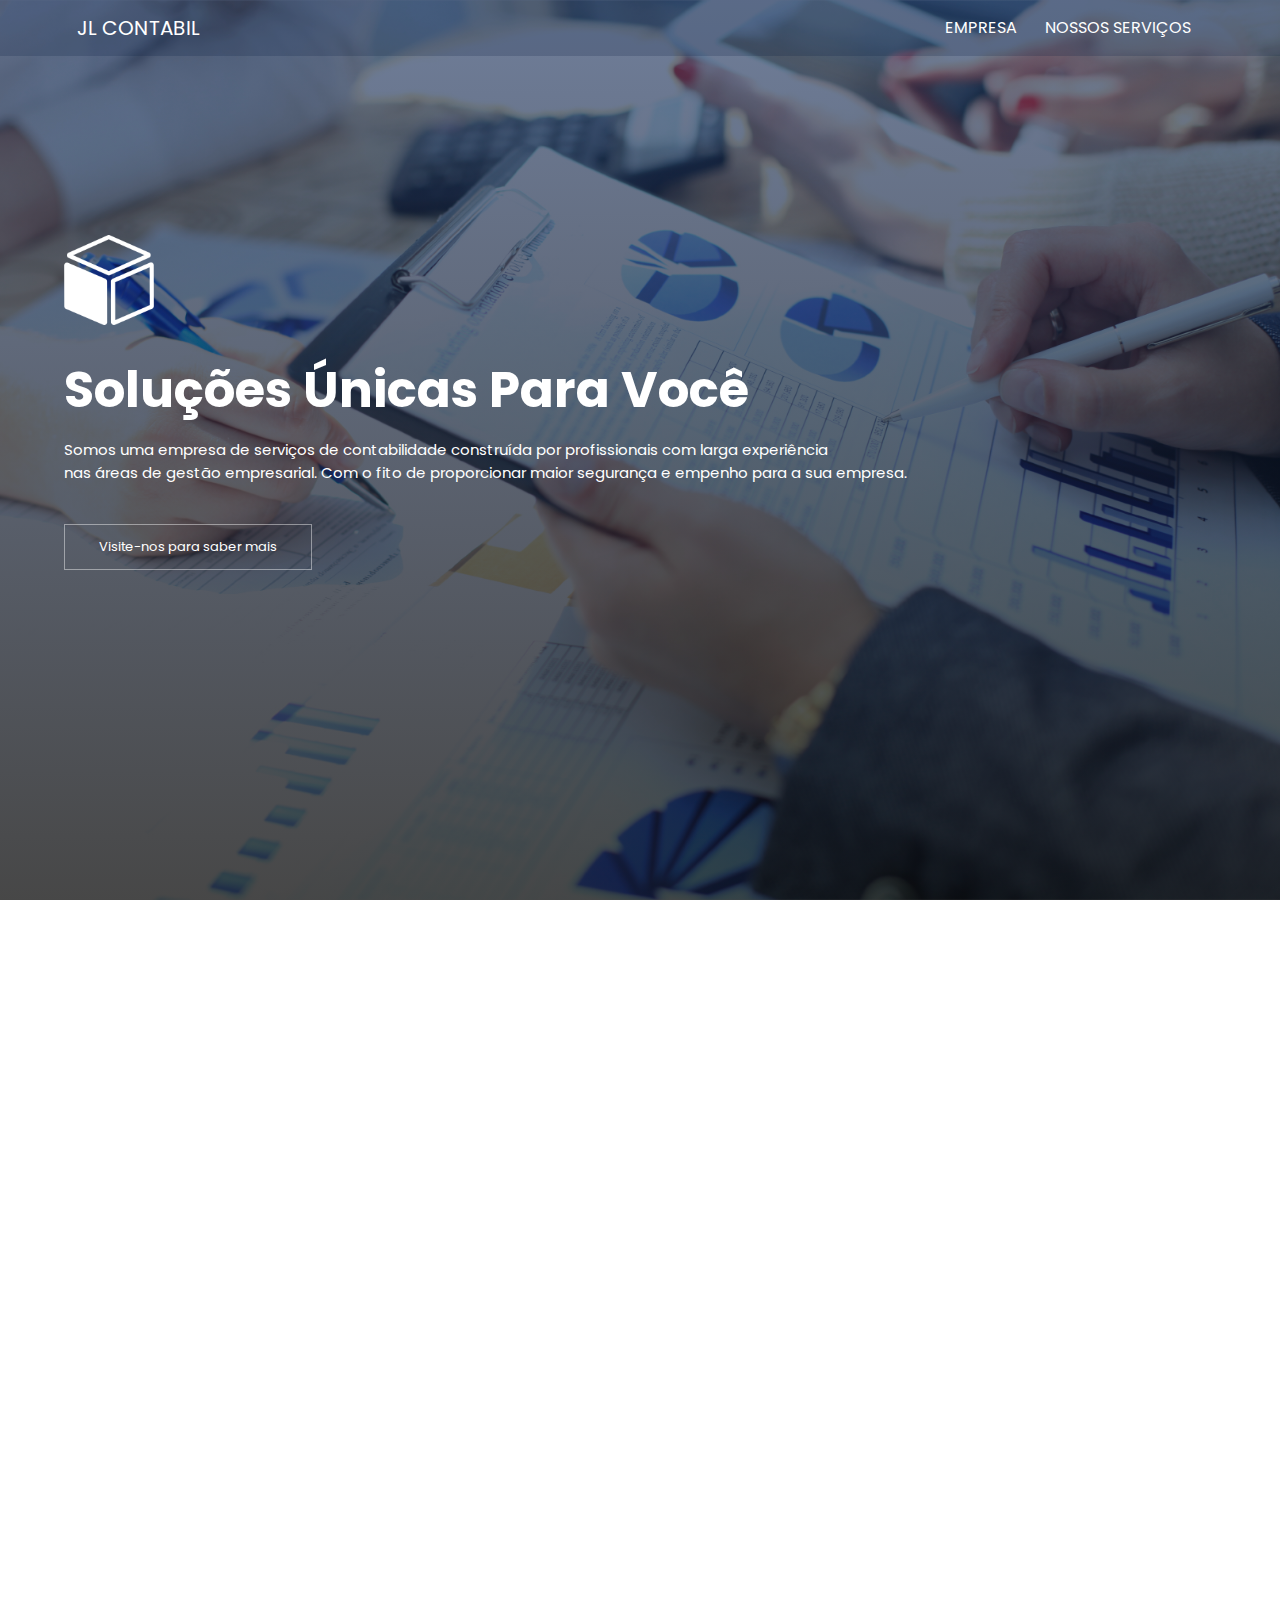
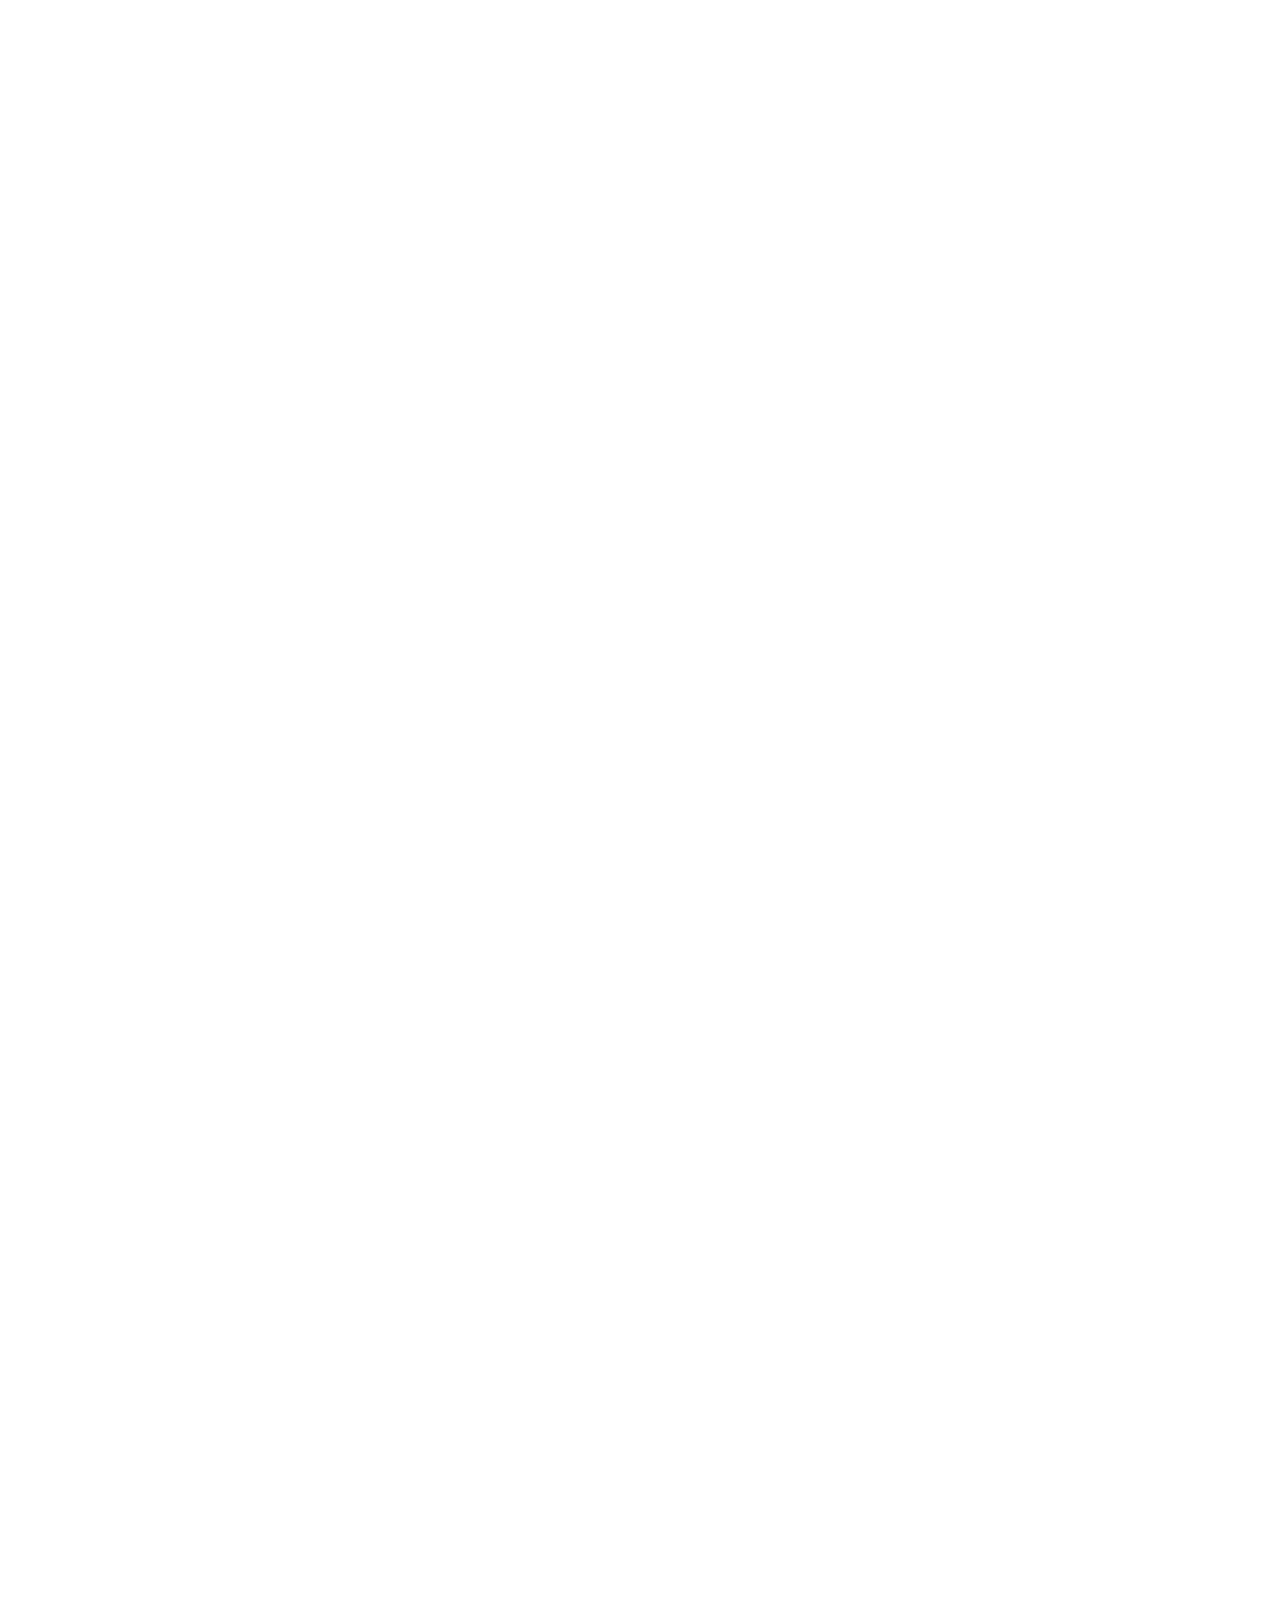
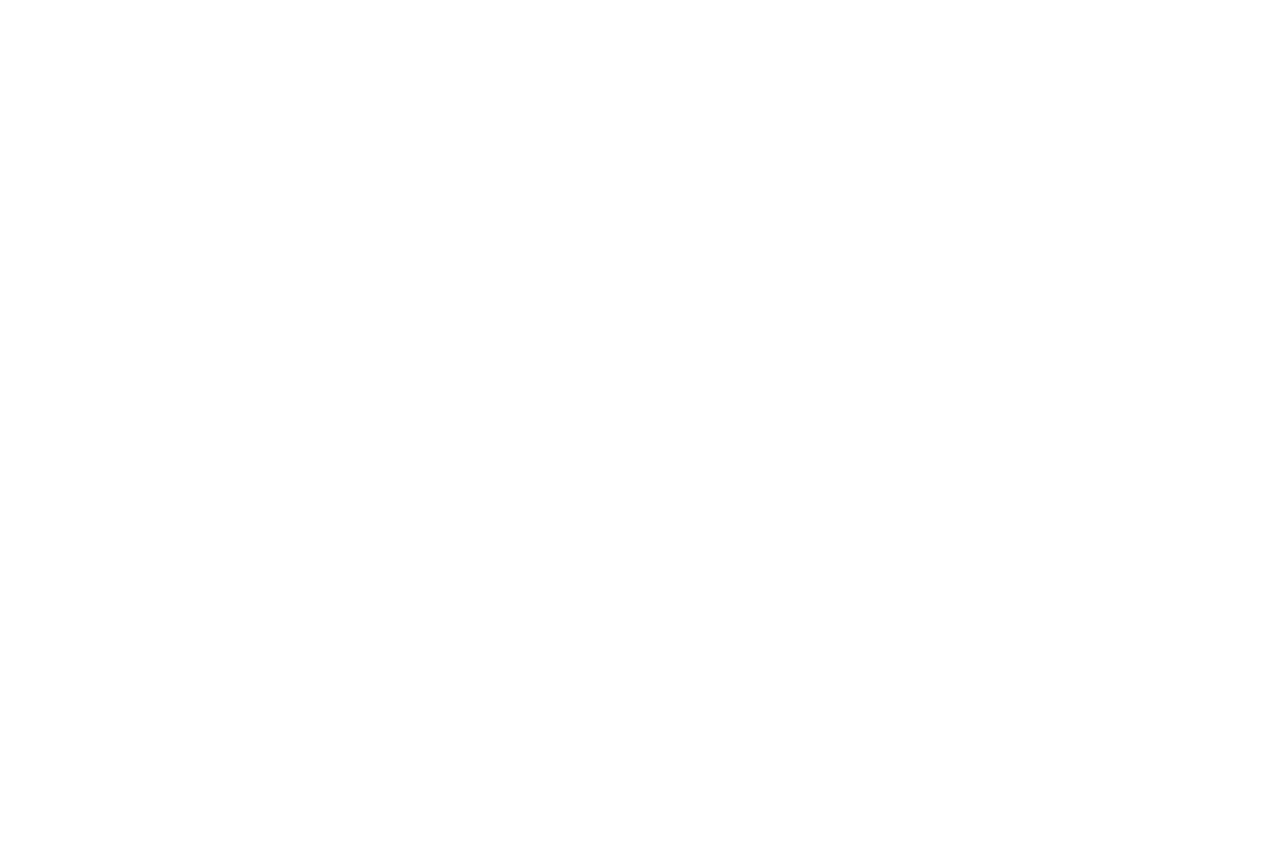
<file: index.html>
<!DOCTYPE html>
<html lang="pt">

<head>
    <meta charset="UTF-8">
    <meta http-equiv="X-UA-Compatible" content="IE=edge">
    <meta name="viewport" content="width=device-width, initial-scale=1.0">
    <title>JL CONTABIL</title>
    <link rel="stylesheet" href="style.css">
    <link rel="preconnect" href="https://fonts.googleapis.com">
    <link rel="preconnect" href="https://fonts.gstatic.com" crossorigin>
    <link rel="stylesheet" href="https://cdnjs.cloudflare.com/ajax/libs/font-awesome/4.7.0/css/font-awesome.min.css">
    <link
        href="https://fonts.googleapis.com/css2?family=Lobster&family=Poppins:wght@100;200;300;400;600;700&display=swap"
        rel="stylesheet">
     <link rel="stylesheet" href="https://cdnjs.cloudflare.com/ajax/libs/font-awesome/5.15.4/css/all.min.css">

</head>

<body>
    <section class="header">
        <nav>
            <div class="logo">
                <a href="index.html">JL CONTABIL</a>
            </div>
            <div class="nav-links" id="navLinks">
                <i class="fa fa-times" onclick="hideMenu()"></i>
                <ul>
                    <li><a href="empresa.html">EMPRESA</a></li>
                    <li><a href="servicos.html">NOSSOS SERVIÇOS</a></li>
    
                </ul>
            </div>
            <i class="fa fa-bars" onclick="showMenu()"></i>
        </nav>

        <div class="text-box">
            <img src="pacote-de-caixa-de-cubo-para-entrega.png">
            <h1>Soluções Únicas Para Você</h1>
            <p>Somos uma empresa de serviços de contabilidade construída por profissionais com larga
                experiência <br> nas áreas de gestão empresarial. Com o fito de proporcionar maior segurança
                e empenho para a sua empresa. </p>
            <a href="" class="hero-btn">Visite-nos para saber mais</a>
        </div>

        <!--<div class="sobre">
            <div class="extras">
                <div class="social-midia">
                    <a href=""><img src="img/instagram.png" alt=""></a>
                    <a href=""><img src="img/sinal-do-twitter.png"></a>
                    <a href=""><img src="img/facebook.png"></a>
    
                </div>
            </div>
        </div>-->

    </section>



    <!--------------JS------------>

    <script>
        var navLinks = document.getElementById("navLinks");

        function showMenu() {
            navLinks.style.right = "0";
        }
        function hideMenu() {
            navLinks.style.right = "-200px";
        }
    </script>

    <!-----------SERVIÇOS------------>

    <section class="servicos">
        <h1>A JL CONTABILIDADE</h1>
        <p> O grande diferencial da JL Assessoria Contábil & Jurídica está na forma pessoal com que desenvolve suas
            atividades, com foco completamente voltado ao rápido e eficaz atendimento das demandas de seus clientes. Nos
            destacamos por nosso quadro de profissionais, com notório conhecimento e experiência
            nas áreas de atuação, fazendo do sucesso de nossos clientes o nosso sucesso.
            Não é atoa que temos índices de satisfação quase unânimes. Nesse sentido, em nosso contexto o cliente é a
            figura mais importante.
            Assim, nos colocamos à sua disposição para ajudá-lo a ter sucesso neste mundo globalizado e altamente
            competitivo.</p>
        <div class="row">
            <div class="servicoskl">
                <h3>Emissão de notas fiscais</h3>
                <p> Tire suas dúvidas sobre emissões de notas fiscais em vários estados brasileiros, Substituição
                    Tributária e mais...</p>
            </div>
            <div class="servicoskl">
                <h3>Modelos de documentos</h3>
                <p> Contratos, Declarações, Editais, Estatutos, Procurações, Recibos, Requerimentos, também de Imóveis e
                    Condomínios..</p>
            </div>
            <div class="servicoskl">
                <h3>Facilitador Contábil</h3>
                <p> Links variados de grande utilidade contábil. Comprovantes, Tabelas de CNPJ, Simples, Regulamentoss
                    do ICMS e muito mais...</p>
            </div>
        </div>

    </section>

    <section class="empresa">
        <h1>SOBRE O ESCRITÓRIO JL CONTABILIDADE</h1>
        <p>O Escritório JL Contabilidade, tem como objetivo a prestação de serviços contábeis às pessoas jurídicas,
            pessoas físicas e produtores rurais e está preparado para auxiliar no crescimento e fortalecimento contábil,
            administrativo e financeiro, pois temos como objetivo o desenvolvimento constante de um serviço moderno para
            atender as necessidades do cliente, visto as constantes alterações nas legislações. Empresa de prestação de
            serviços profissionais que está pronta para auxiliar as empresas no crescimento e fortalecimento
            administrativo, financeiro, tributário e contábil através do empenho total e necessário à busca da
            qualidade,
            utilizando-se de sistemas e profissionais de alto nível.</p>
        <h1>MISSÃO</h1>
        <p>Fornecer serviços contábeis e consultoria empresarial, para que nossos parceiros multipliquem seus resultados
            e tenham uma boa visão de organização, pois sabemos que o empresário necessita de tranquilidade para poder
            tomar decisões.</p>


        <!--LINKS UTEIS-->
        <div class="linksa">
            <h3>VEJA ALGUNS LINKS ÚTEIS</h3>

            <center>
            <div class="links">
            
                    <ul>
                        <li><a href="http://www.receita.fazenda.gov.br/" class="hero2-btn">Receita Federal</a></li>
                        <li><a href="https://www.sefaz.ba.gov.br/" class="hero2-btn">Sefaz</a></li>
                        <li><a href="http://www.bahia.ba.gov.br/" class="hero2-btn">Governo do Estado </a></li>
                        <li><a href="https://www.gov.br/pgfn/pt-br" class="hero2-btn">Facilitador Contábil</a></li>
                        <li><a href="https://www.gov.br/trabalho-e-previdencia/pt-br" class="hero2-btn">Prefidência
                                Social</a></li>
                        <li><a href="http://www.juceb.ba.gov.br/" class="hero2-btn">Junta Social</a></li>
                        <li><a href="https://www.sitecontabil.com.br/modelos_documentos" class="hero2-btn"> Documentos</a></li>
                        <li><a href="http://www.juceb.ba.gov.br/" class="hero2-btn">Formulários</a></li>
                    </ul>
            </div>
            <div class="links">
                <ul>
                    <li><a href="http://www.stf.jus.br/portal/principal/principal.asp" class="hero2-btn">Supremo Tribunal</a></li>
                    <li><a href="http://www4.planalto.gov.br/legislacao/" class="hero2-btn">Portal da legislação</a></li>
                    <li><a href="http://www.planalto.gov.br/ccivil_03/Constituicao/Constituicao.htm" class="hero2-btn">Constituição</a></li>
                    <li><a href="https://www.gov.br/pgfn/pt-br" class="hero2-btn">PGFN</a></li>
                    <li><a href="https://www.gov.br/trabalho-e-previdencia/pt-br" class="hero2-btn">Tribunal da Justiça</a></li>
                    <li><a href="http://www.juceb.ba.gov.br/" class="hero2-btn">OAB Federal</a></li>
                    <li><a href="https://www.gov.br/trabalho-e-previdencia/pt-br" class="hero2-btn">TRE/BA </a></li>
                    <li><a href="http://www.juceb.ba.gov.br/" class="hero2-btn">TRT/BA</a></li>
                </ul>
            </div>
            <div class="links">
                <ul>
                    <li><a href="http://www.receita.fazenda.gov.br/" class="hero2-btn"> Leis Ordinárias</a></li>
                    <li><a href="https://www.sefaz.ba.gov.br/" class="hero2-btn"> Leis Complementares</a></li>
                    <li><a href="http://www.bahia.ba.gov.br/" class="hero2-btn"> Portal da Legislação</a></li>
                    <li><a href="https://www.gov.br/pgfn/pt-br" class="hero2-btn">Decretos-Leis</a></li>
                    <li><a href="https://www.gov.br/trabalho-e-previdencia/pt-br" class="hero2-btn">Provisórias Códigos </a></li>
                    <li><a href="http://www.juceb.ba.gov.br/" class="hero2-btn"> Projetos de Lei Medida</a></li>
                    <li><a href="https://www.gov.br/trabalho-e-previdencia/pt-br" class="hero2-btn"> Acomp. Processual</a></li>
                    <li><a href="http://www.juceb.ba.gov.br/" class="hero2-btn"> MEI</a></li>
                </ul>
                </center>
            </div>
        </div>
    </section>

    <!--PARCERIA-->
        <section class="parceria">
            <div class="text-par">
                <h1>Parceria completa no apoio
                   <br> à sua empresa</h1>
                    <p>Nos destacamos por nosso quadro de profissionais, com notório conhecimento e experiência
                    <br>nas áreas de atuação, fazendo do sucesso de nossos clientes o nosso sucesso.
                    <br>Não é atoa que temos índices de satisfação quase unânimes.</p>
                    
                    <p>Somos uma equipe de profissionais trabalhando intensamente
                    <br> para fazer sua empresa crescer. </p>
            </div>
        </section>


    

         <!--SERVIÇOS DO SITE-->
         <section class="acessoklk">
            <h2>Conheça 
                <BR> Nossos Serviços:</h2>

            <div class="serv-c">
                <p>
                    Oferecemos serviços personalizados de acordo com a necessidade do seu negócio.
                <a href="servicos.html" class="hero-btn2">Conheça outros serviços</a></p>
            </div>

        <div class="content2">
         <div class="kjh">
            <ul>
                <li> Assessoria contábil;</li> 
                <li> Contabilidade gerencial e de custos;</li> 
                <li> Consultoria empresarial;</li> 
                <li> Contabilidade Rural;</li> 
                <li>Contabilidade para Profissionais Liberais;</li> 
            </ul>
         </div>
         <div class="cont">
            <ul>
                <li>Abertura, legalização e encerramento de empresas;</li> 
                <li>Planejamento financeiro e tributário;</li> 
                <li>Rotinas de departamento pessoal;</li> 
                <li>Declaração de Imposto de renda para pessoas físicas;</li> 
                <li>Contabilidade para o MEI.</li> 
            </ul>
        </div>
        <img src="servicos-digitais (2).png">
    </div>
         </div>
    </section>

    <!--LOCALIZAÇÃO-->
    <section class="conteudo">
        <iframe
        src="https://www.google.com/maps/embed?pb=!1m24!1m12!1m3!1d473.81719082735117!2d-43.13923790675721!3d-11.092197952817564!2m3!1f0!2f0!3f0!3m2!1i1024!2i768!4f13.1!4m9!3e2!4m3!3m2!1d-11.0920238!2d-43.1391146!4m3!3m2!1d-11.0920952!2d-43.1391146!5e0!3m2!1spt-BR!2sbr!4v1641216259311!5m2!1spt-BR!2sbr"
        allowfullscreen="" loading="lazy"></iframe>
    </section>

<!--FOOTER-->
        <Footer>
        <div class="credit"> 
        <h3>Contact Info</h3>
        <p> <i class="fas fa-map"></i> Barra, Bahia, Brasil | <i class="fas fa-phone"></i> +74 3662-3894| <i class="fas fa-envelope"></i> jlcontabil07@gmail.com  | <i class="fas fa-clock"></i> 7:00am - 17:00pm 
        <p>Estamos localizados na Rua Tiradentes, Sala:01, Bairro Centro</p>
        </div>

        </Footer>
        </body>
        </html>
</file>
<file: style.css>
*{
    margin: 0;
    padding: 0;
    font-family: 'Poppins', sans-serif;
}
html,body{
    height: 100%;
    overflow-x: hidden;
}
.header{
    min-height: 100vh;
    width: 100%;
    background-image: linear-gradient( rgba(17, 41, 87, 0.603), rgba(7, 7, 7, 0.74)), url(iStock_000056458656_Medium.jpg);
    background-position: center;
    background-size: cover;
    position: relative;
}
nav{
    display: flex;
    padding: 2% 6%;
    justify-content: space-between;
    align-items: center;
    background: rgba(6, 26, 65, 0.192);
    height: 5px;
}
.logo{
    flex: 1;
    text-align:left;
}
.logo a{
    color: rgb(255, 255, 255);
    text-decoration: none;
    font-size: 20px;
}
.nav-links{
    flex: 1;
    text-align: right;
}
.nav-links ul li{
    list-style: none;
    display: inline-block;
    padding: 8px 12px;
    position: relative;
}
.nav-links ul li a{
    color: rgb(255, 255, 255);
    text-decoration: none;
}
.nav-links ul li::after{
    content: '';
    width: 0%;
    height: 2px;
    background: rgba(241, 237, 237, 0.7);
    display: block;
    margin: auto;
    transition: 0.5s;
}
.nav-links ul li:hover::after{
    width: 100%;
}
.text-box{
    width: 90%;
    color: #ffff;
    position: absolute;
    top: 45%;
    left: 50%;
    transform: translate(-50%,-50%);
}
.text-box img{
    height: 90px;
    margin: 20px 0;
    margin-top: -5px;

}
.text-box h1{
    font-size: 50px;
}
.text-box p{
    margin: 10px 0 40px;
    font-size: 15px;
    color: #ffff;
}
.hero-btn{
    display: inline-block;
    text-decoration: none;
    color: #ffff;
    border: 1px solid rgba(255, 255, 255, 0.438);
    padding: 12px 34px;
    font-size: 13px;
    background: transparent;
    position: relative;
    cursor: pointer;
}
.hero-btn:hover{
    background: rgba(6, 26, 65, 0.705);
    transition: 1s;
    color: rgb(255, 255, 255);
}
nav .fa{
    display: none;
}
/*section.sobre{
    height: calc(100% - 200px);
    position: relative;
}
.extras{
    position: absolute;
    bottom: 460px;
    right: -120px;
    width: 300px;
    height: 300px;
    border-radius: 50%;
    background: rgba(110, 109, 109, 0.7);
}
.social-midia{
    position: absolute;
    right: 130px;
    top: 50px;
}
.social-midia img{
    display: block;
    width: 30px;
    margin: 20px 0  
}*/



@media(max-width:600px){
    nav{
        height: 30px;
    }
    .text-box h1{
        font-size: 30px;
    }
    .text-box img{
        width: 60px;
        height: 60px;
        margin-top: 55px;
    }
    .nav-links ul li{
        display: block;
    }
    .nav-links{
        position: absolute;
        background: rgb(23, 47, 92);
        height: 100vh;
        width: 200px;
        top: 0;
        right: -200px;
        text-align: left;
        z-index: 2;
        transition: 1s;
    }
    nav .fa{
        display: block;
        color: aliceblue;
        margin:10px;
        font-size: 22px;
        cursor: pointer;
    }
    .nav-links ul{
    padding: 30px;
    }
    .extras{
        visibility: hidden;
    }
}
/*SERVIÇOS*/
.servicos{
    width: 80%;
    margin: auto;
    text-align: center;
    padding-top: 25px;
}
.servicos h1{
    font-size: 36px;
    font-weight: 600;
    color: #1c2736;
}
.servicos p{
    color: rgb(121, 121, 121);
    font-size: 14px;
    font-weight: 300;
    line-height: 22px;
    padding: 10px;
}
.row{
    margin-top: 5%;
    display: flex;
    justify-content: space-between;
}
.servicoskl{
    flex-basis: 31%;
    background: rgba(131, 172, 248, 0.123);
    border-radius: 10px;
    margin-bottom: 5%;
    padding: 20px 12px;
    box-sizing: border-box;
}
 h3{
    text-align: center;
    font-weight: 600;
    margin:10px 0;
    color: #1c2736;
}

.servicoskl:hover{
    box-shadow: 0 0 20px 0px rgba(0, 0, 0, 0.2);
}
@media(max-width:600px){
    .row{
        flex-direction: column;
    }
}

.empresa{
    width: 80%;
    margin: auto;
    padding-top: 20px;
}
.empresa h1{
    font-size: 30px;
    font-weight: 600;
    margin-top: 10px;
    color: #1c2736;
}
.empresa p{
    color: rgb(121, 121, 121);
    font-size: 14px;
    line-height: 22px;
    margin: 10px 0 40px;
}

.linksa{
    flex-basis: 31%;
    background: rgba(131, 172, 248, 0.123);
    border-radius: 10px;
    margin-bottom: 5%;
    padding: 20px 12px;
    box-sizing: border-box;
}

.hero2-btn{
    display: inline-block;
    text-decoration: none;
    color: rgba(6, 26, 65, 0.705);
    border: 1px solid rgba(122, 121, 121, 0.438);
    padding: 8px 34px;
    font-size: 13px;
    position: relative;
    cursor: pointer;
    width: 160px;
}
.hero2-btn:hover{
    border: 1px solid #d3cbc7;
    background: rgba(6, 26, 65, 0.705);
    transition: 0.3s;
    color: rgb(255, 255, 255);
}


.links ul li{
    display: inline-block;
    padding: 8px 5px;
}

@media(max-width:600px){
    .hero2-btn{
        align-items: center;
    }
}

.parceria{
    min-height: 50vh;
    width: 100%;
    background-image: linear-gradient(to right,  rgba(16, 34, 66, 0.795),  rgba(27, 53, 102, 0.555), rgba(7, 7, 7, 0.171)), url(iStock_000056458656_Medium.jpg);
    background-position: center;
    background-size: cover;
    position: relative;
    
}
.text-par{
    width: 80%;
    margin: auto;
    text-align: center;
    padding-top: 25px;
}
.text-par h1{
    font-size: 36px;
    font-weight: 600;
    color: #e5ecf5;
}
.text-par p{
    color: rgb(230, 232, 252);
    font-size: 15px;
    font-weight: 300;
    line-height: 22px;
    padding: 10px;
}

/*SERVIÇOS*/
.acessoklk{
    background: rgba(131, 172, 248, 0.123);
    width: 100%;
    height: 70%;

}
.acessoklk h2{
    font-size: 30px;
    font-weight: 600;
    margin-top: 50px;
    color: #1c2736;
    margin-left: 5%;
    padding-top: 1%;
}
.serv-c{
    background: rgba(131, 172, 248, 0.158);
    width: 80%;
    padding: 13px 12px;
    text-align: center;
    margin-left: 5%;
    margin-top: 10px;
}
.content2{
    display: flex;
    margin-top: 10px;
    justify-content: space-evenly;
}
.content2 ul li{
    list-style: none;
    padding: 10px 15px;
}
.content2 img{
    height: 200px;
    height: 160px;
    margin-top: 30px;
}
.hero-btn2{
    display: inline-block;
    text-decoration: none;
    color: #ffff;
    border: 1px solid #fff;
    padding: 12px 34px;
    font-size: 13px;
    background:rgba(7, 18, 39, 0.774);
    position: relative;
    cursor: pointer;
    margin-left: 10%;
}
.hero-btn2:hover{
    border: 1px solid #d3cbc7;
    background: rgb(16, 34, 66);
    transition: 1s;
    color: rgb(255, 255, 255);
}


@media(max-width:600px){
    .acessokll iframe{
        width: 100%;
    }
    .content2{
        visibility: hidden;
    }
    .content2 ul li{
        visibility: hidden;
        
    }
    .content2 img{
        visibility: hidden;
    }
    .acessoklk{
        width: 100%;
        height: 50%;

    }
}


.conteudo{ /*LOCALIZAÇÃO*/
    min-height: 62vh;
    width: 100%;
    background-position: center;
    background-size: cover;
    position: relative;
}

.conteudo iframe{
    min-height: 60vh;
    width: 100%;
}
  
  .credit {
    background: rgb(23, 47, 92);
    text-align: center;
    font-size: 15PX;
    padding: 14px 2px;
    color: #aaa;
  }
  
  .credit h3 {
    color: #ffffff;
  }
</file>
